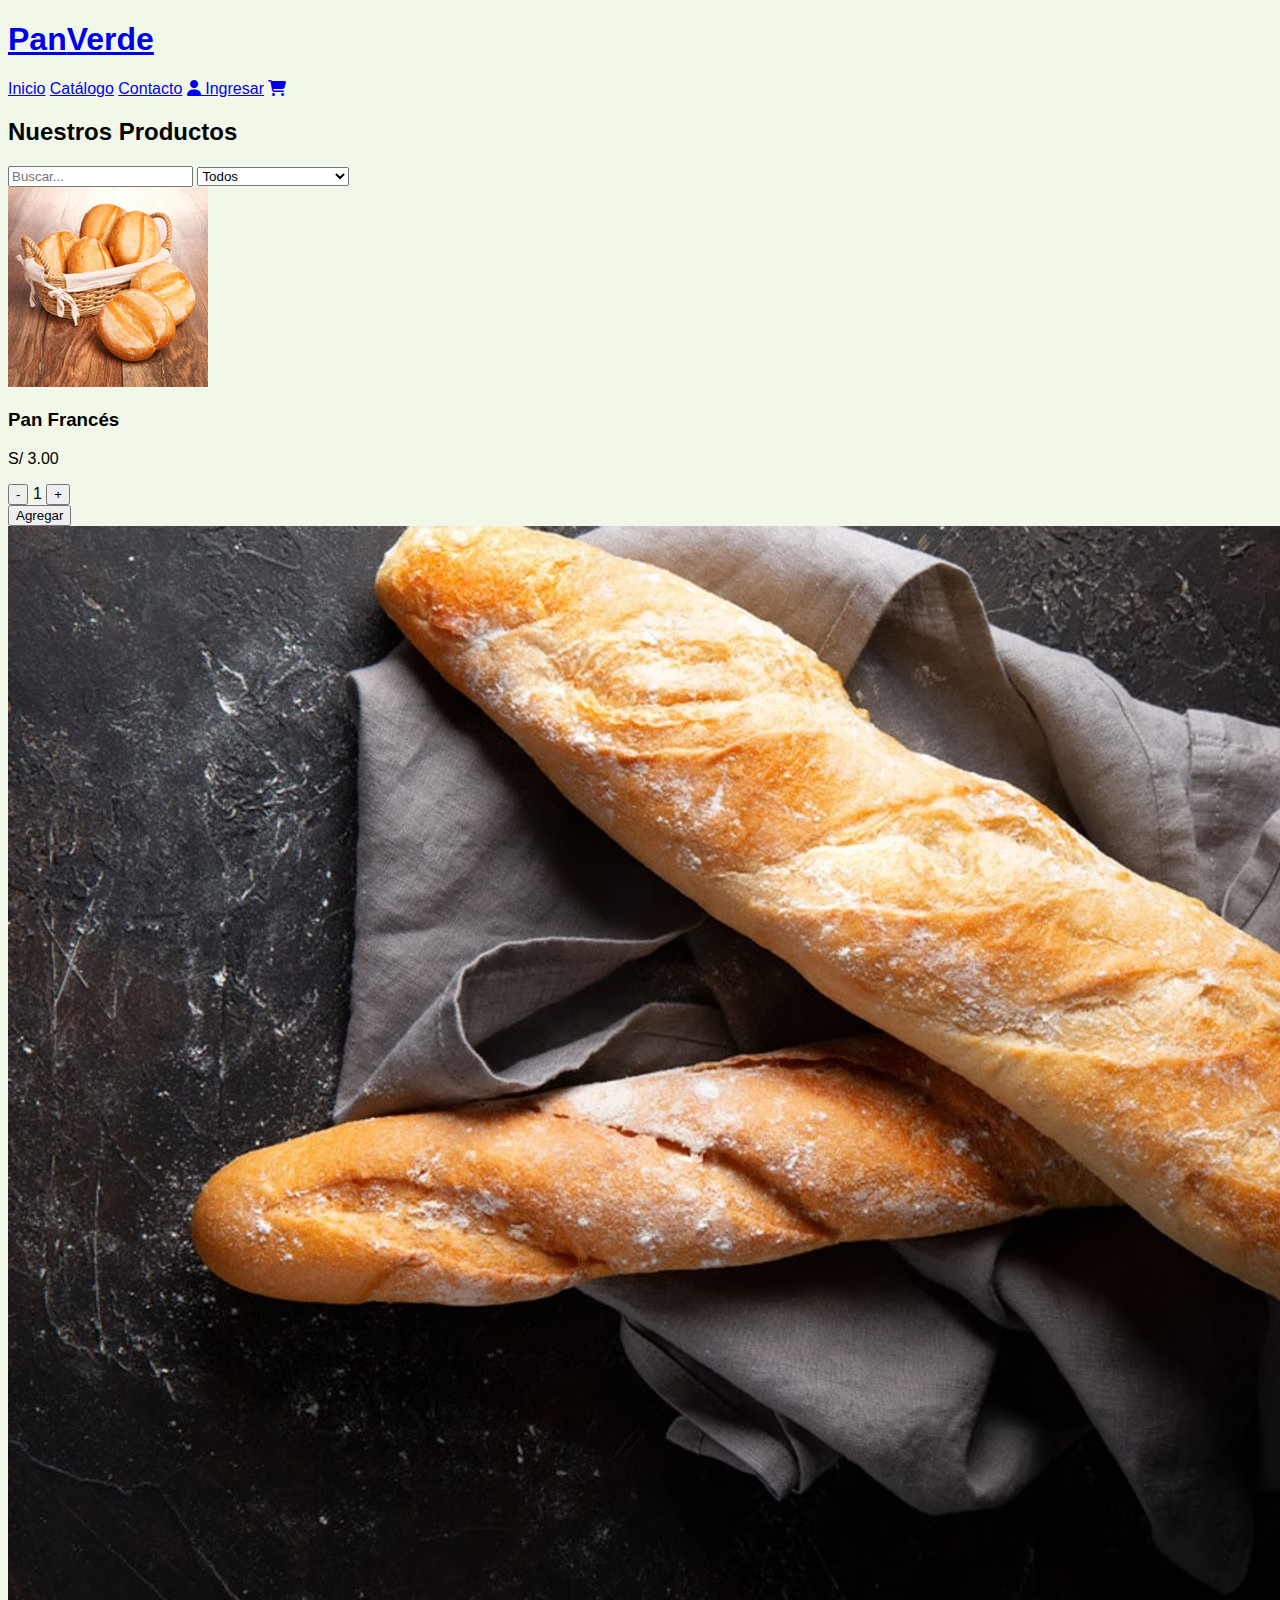
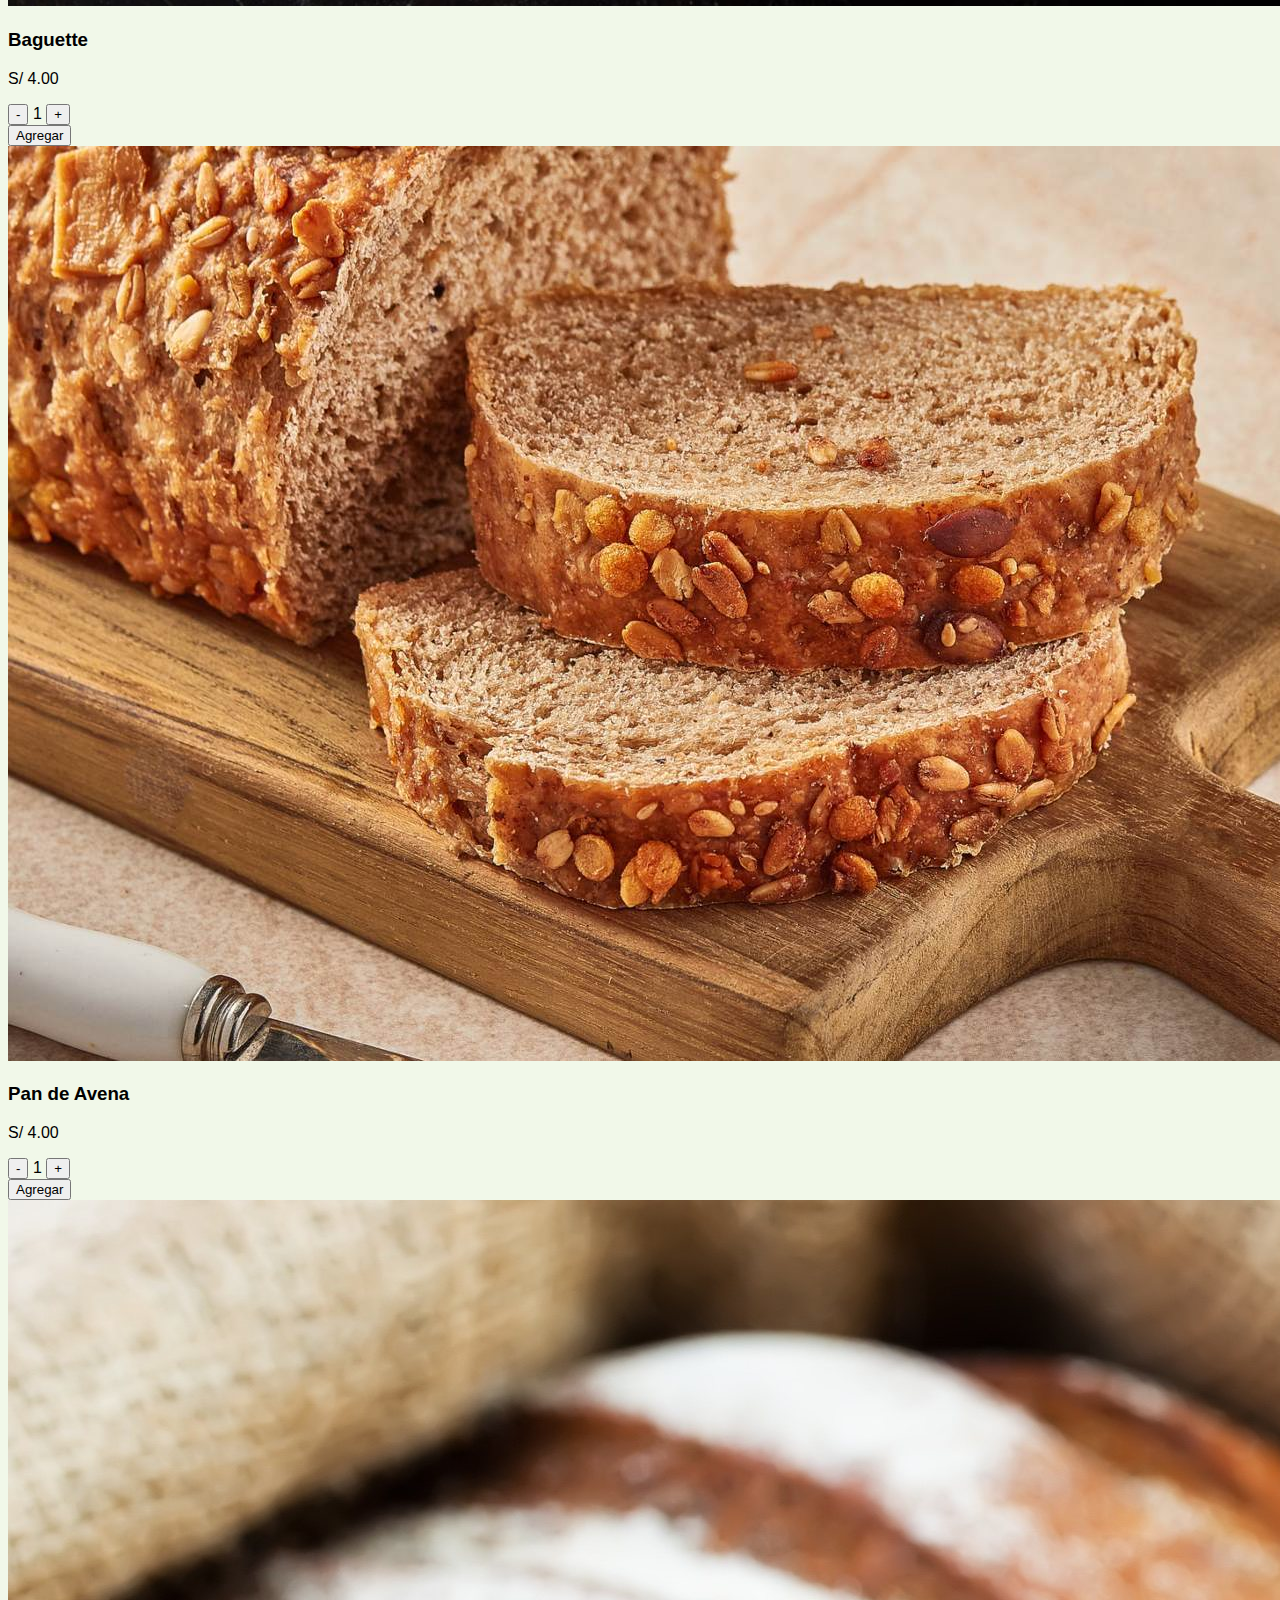
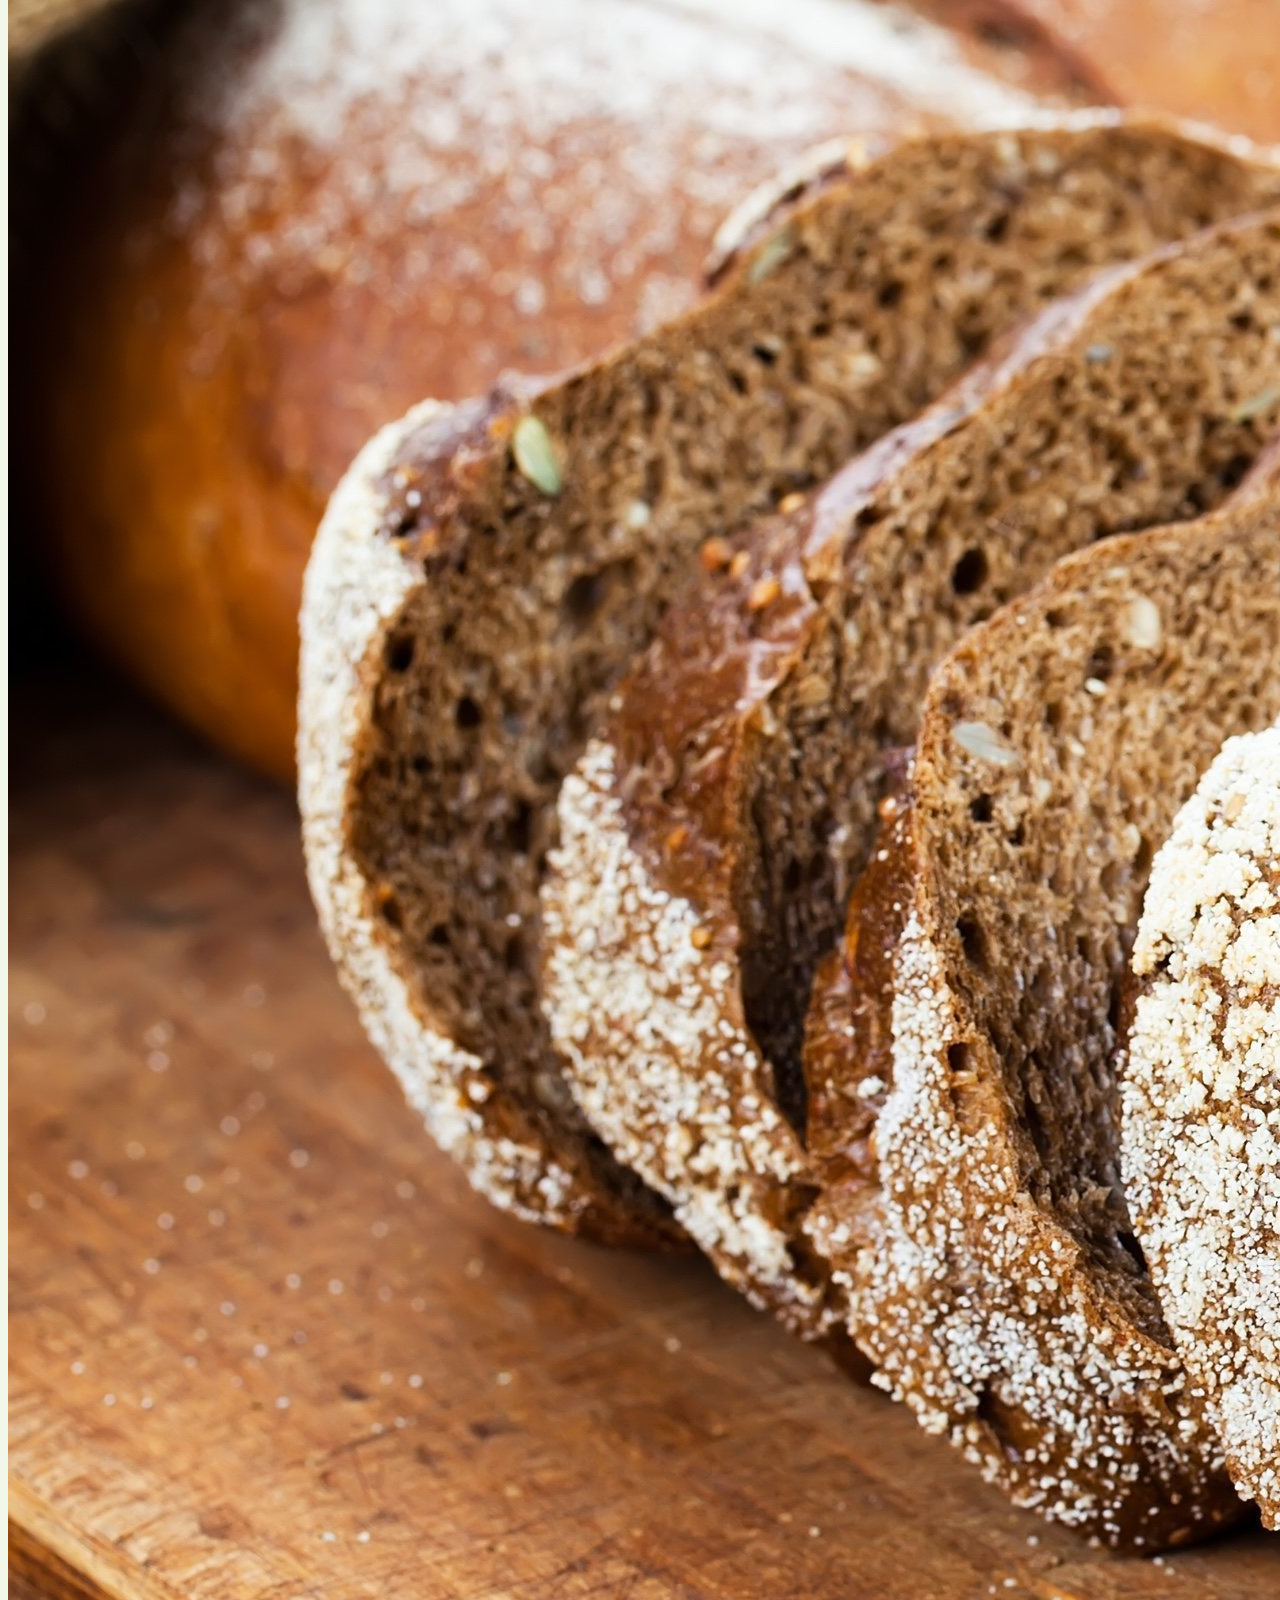
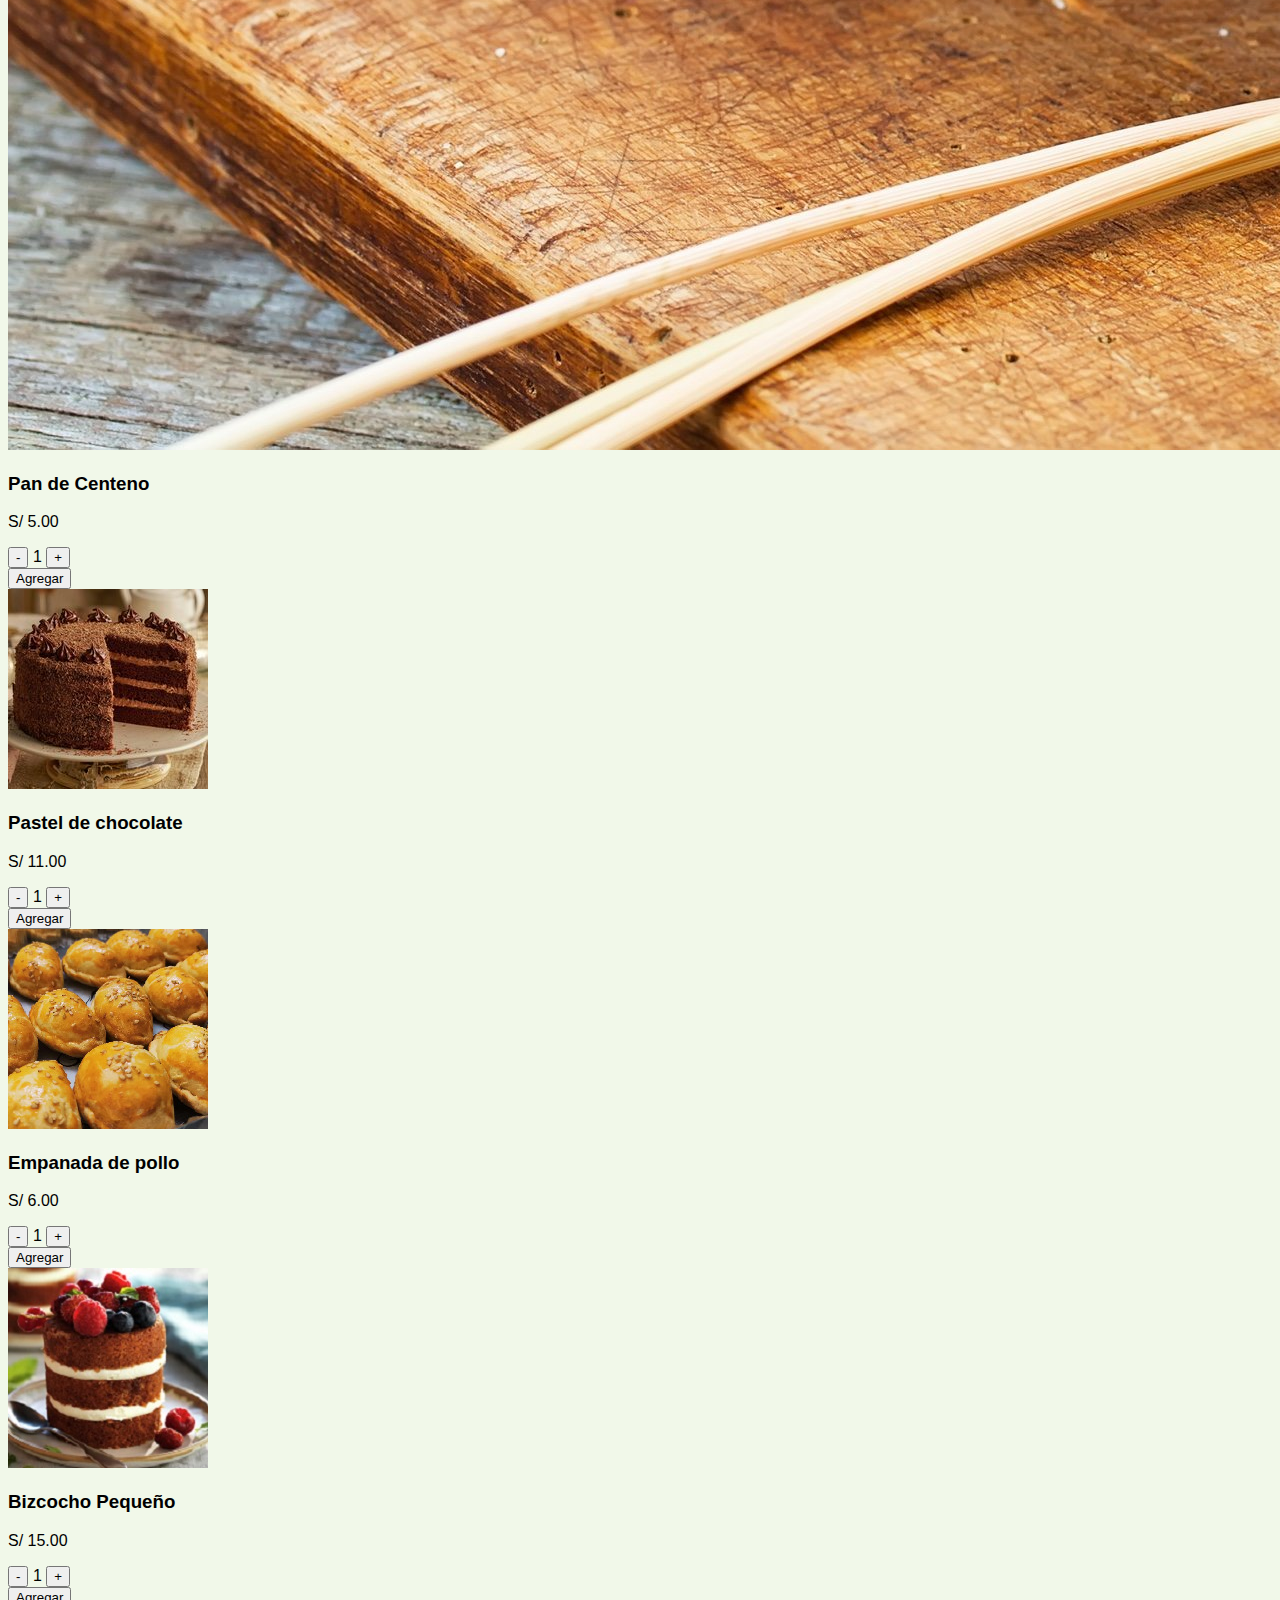
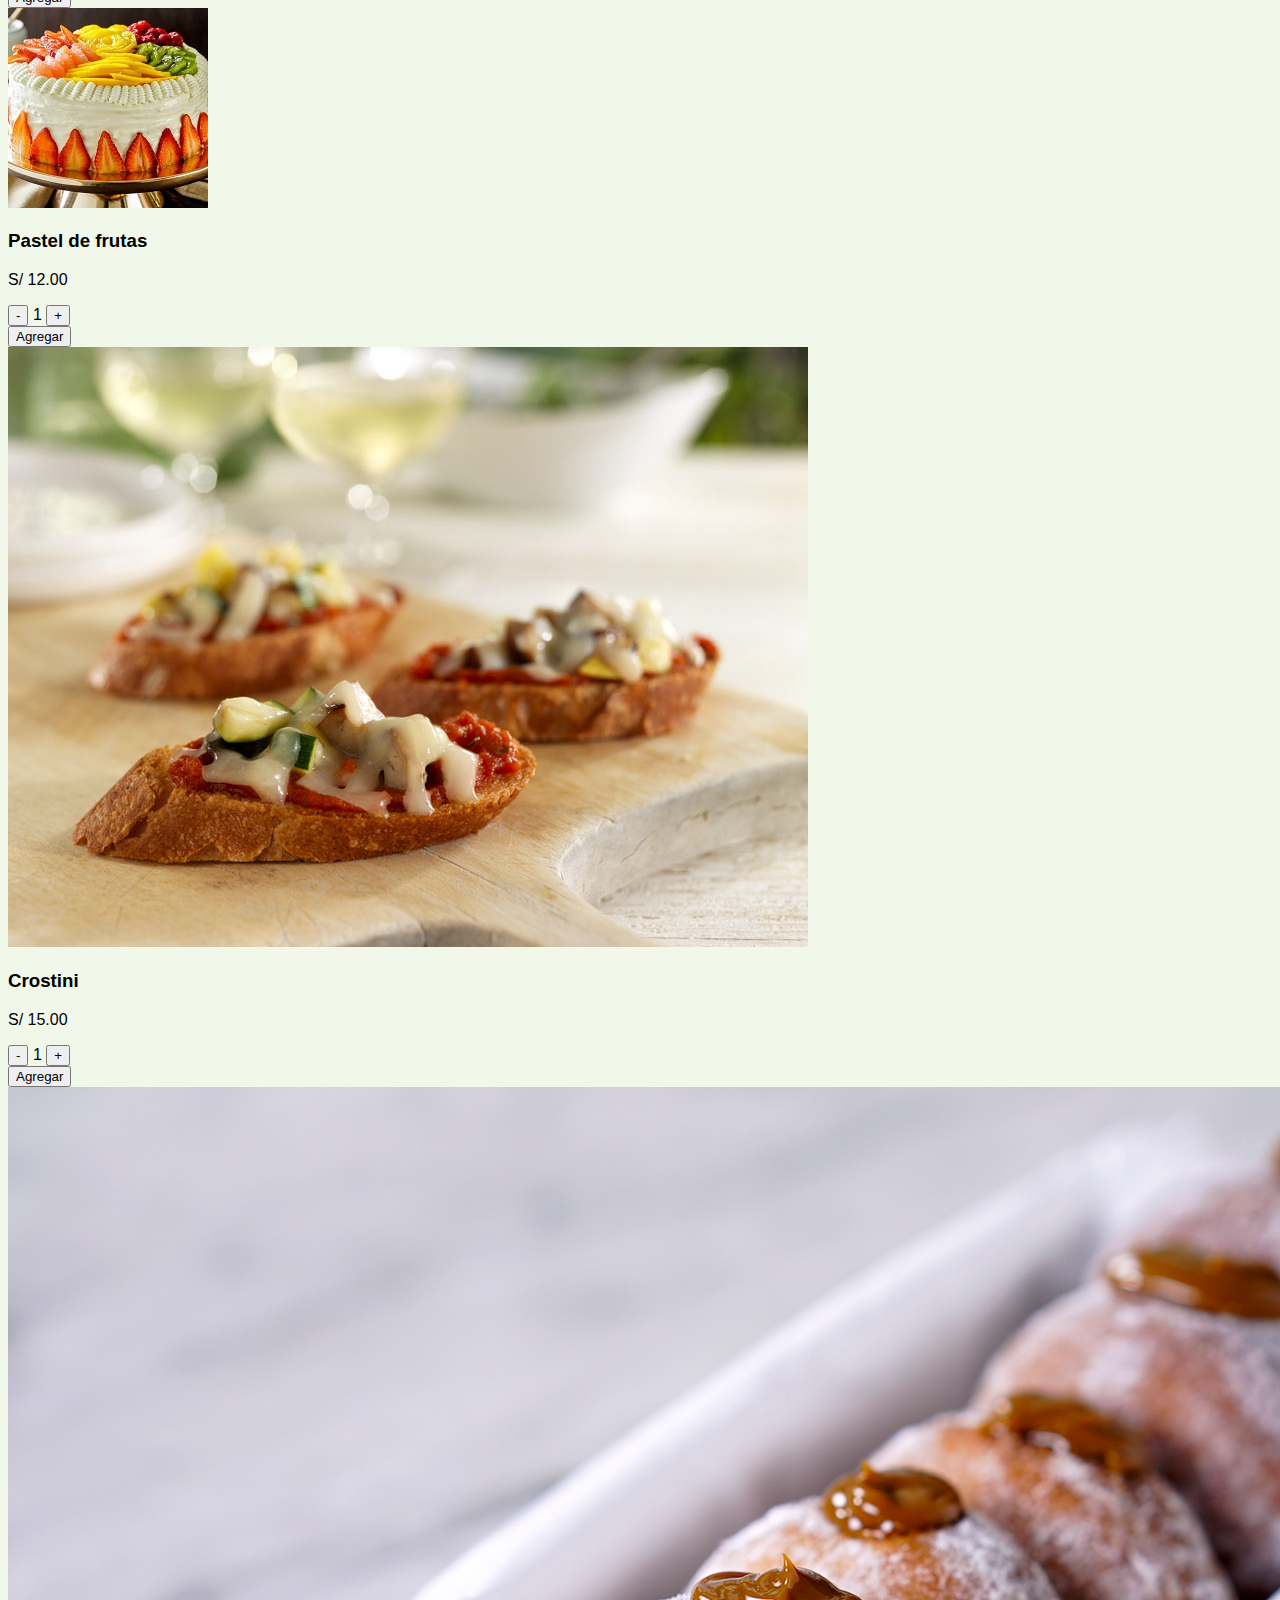
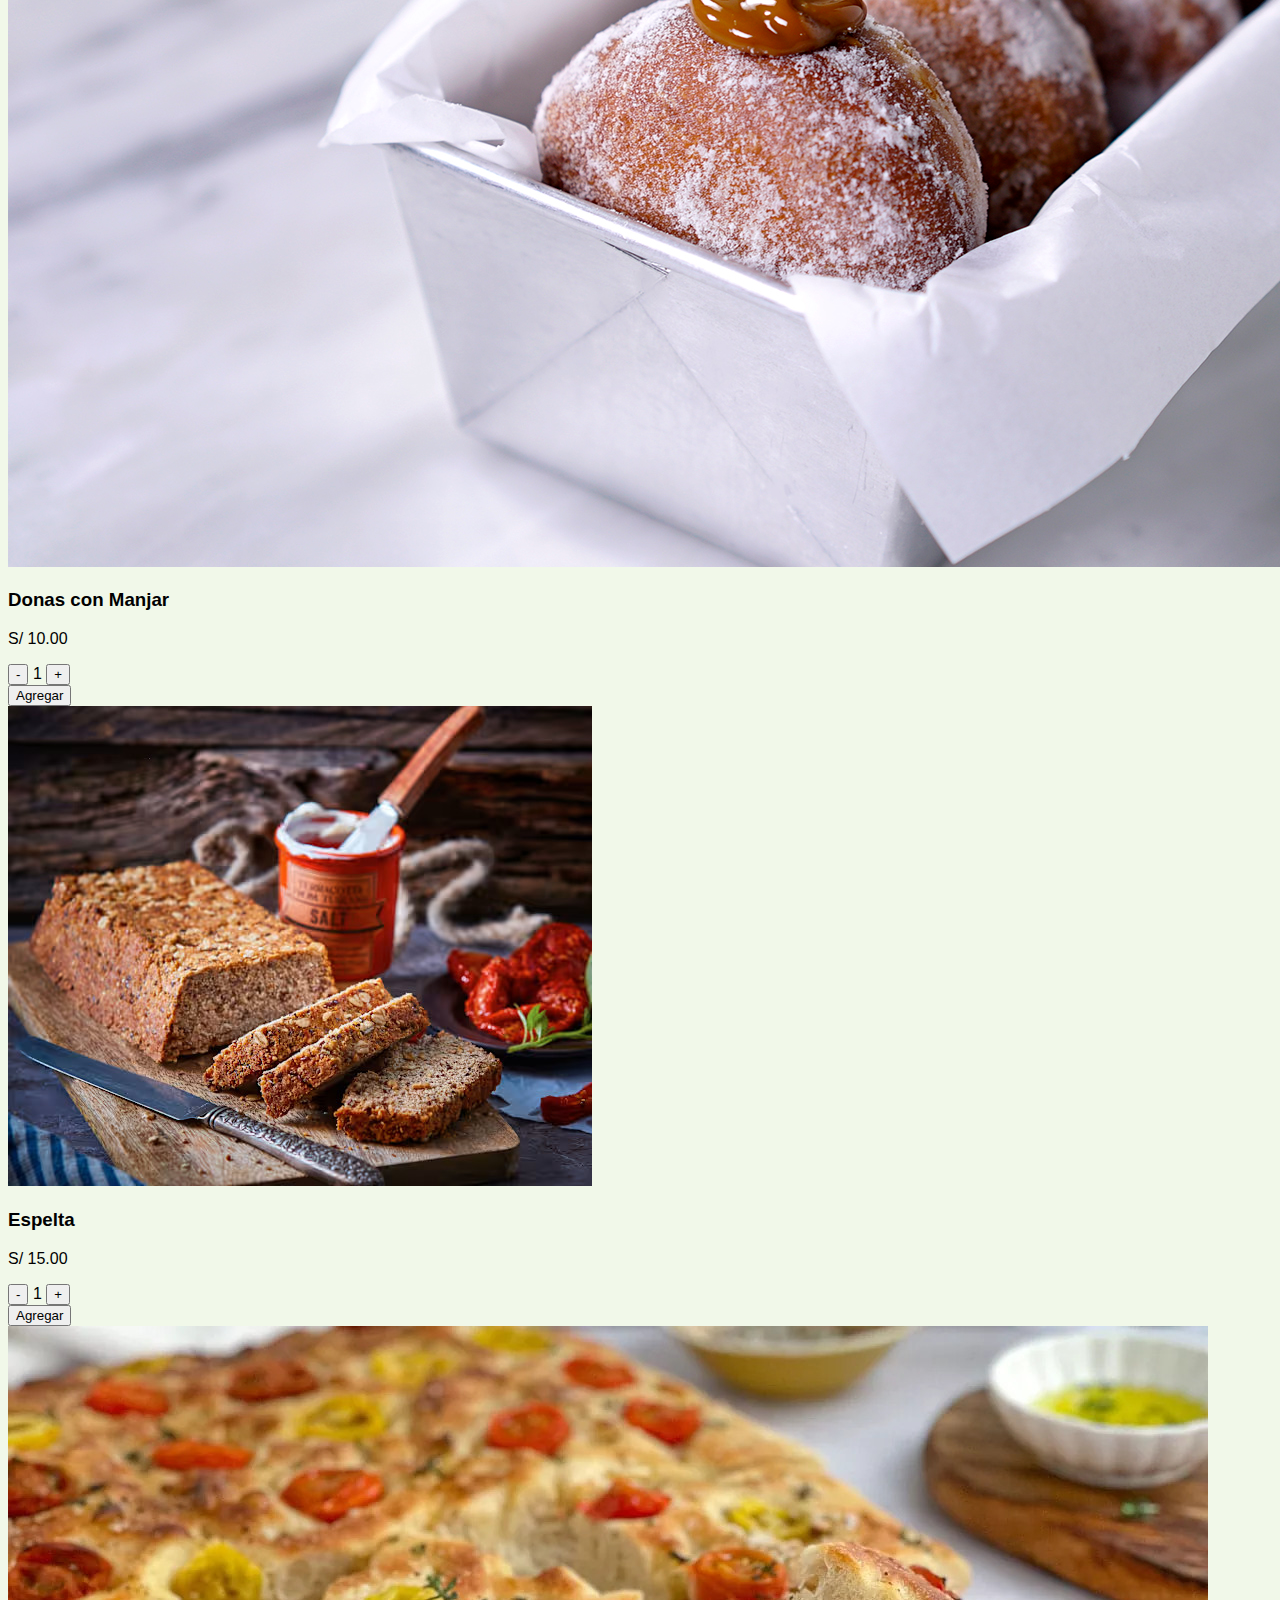
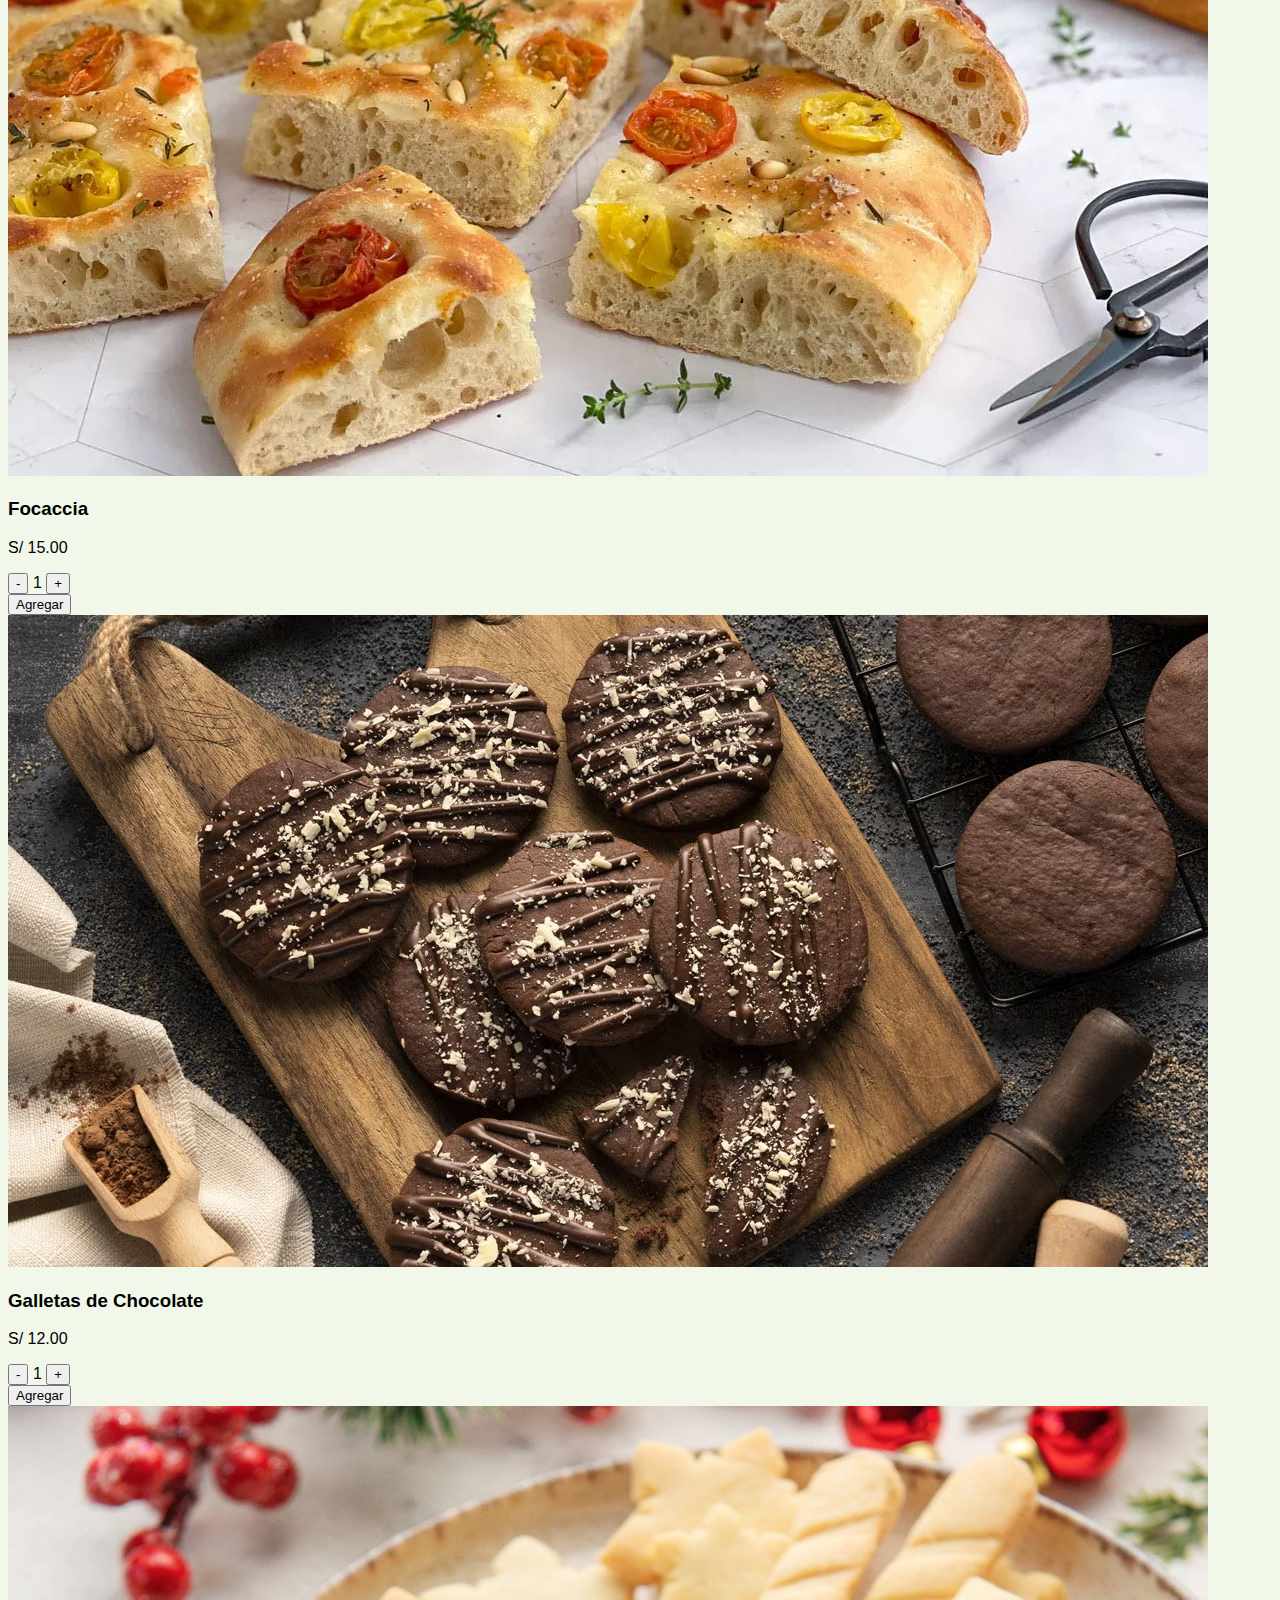
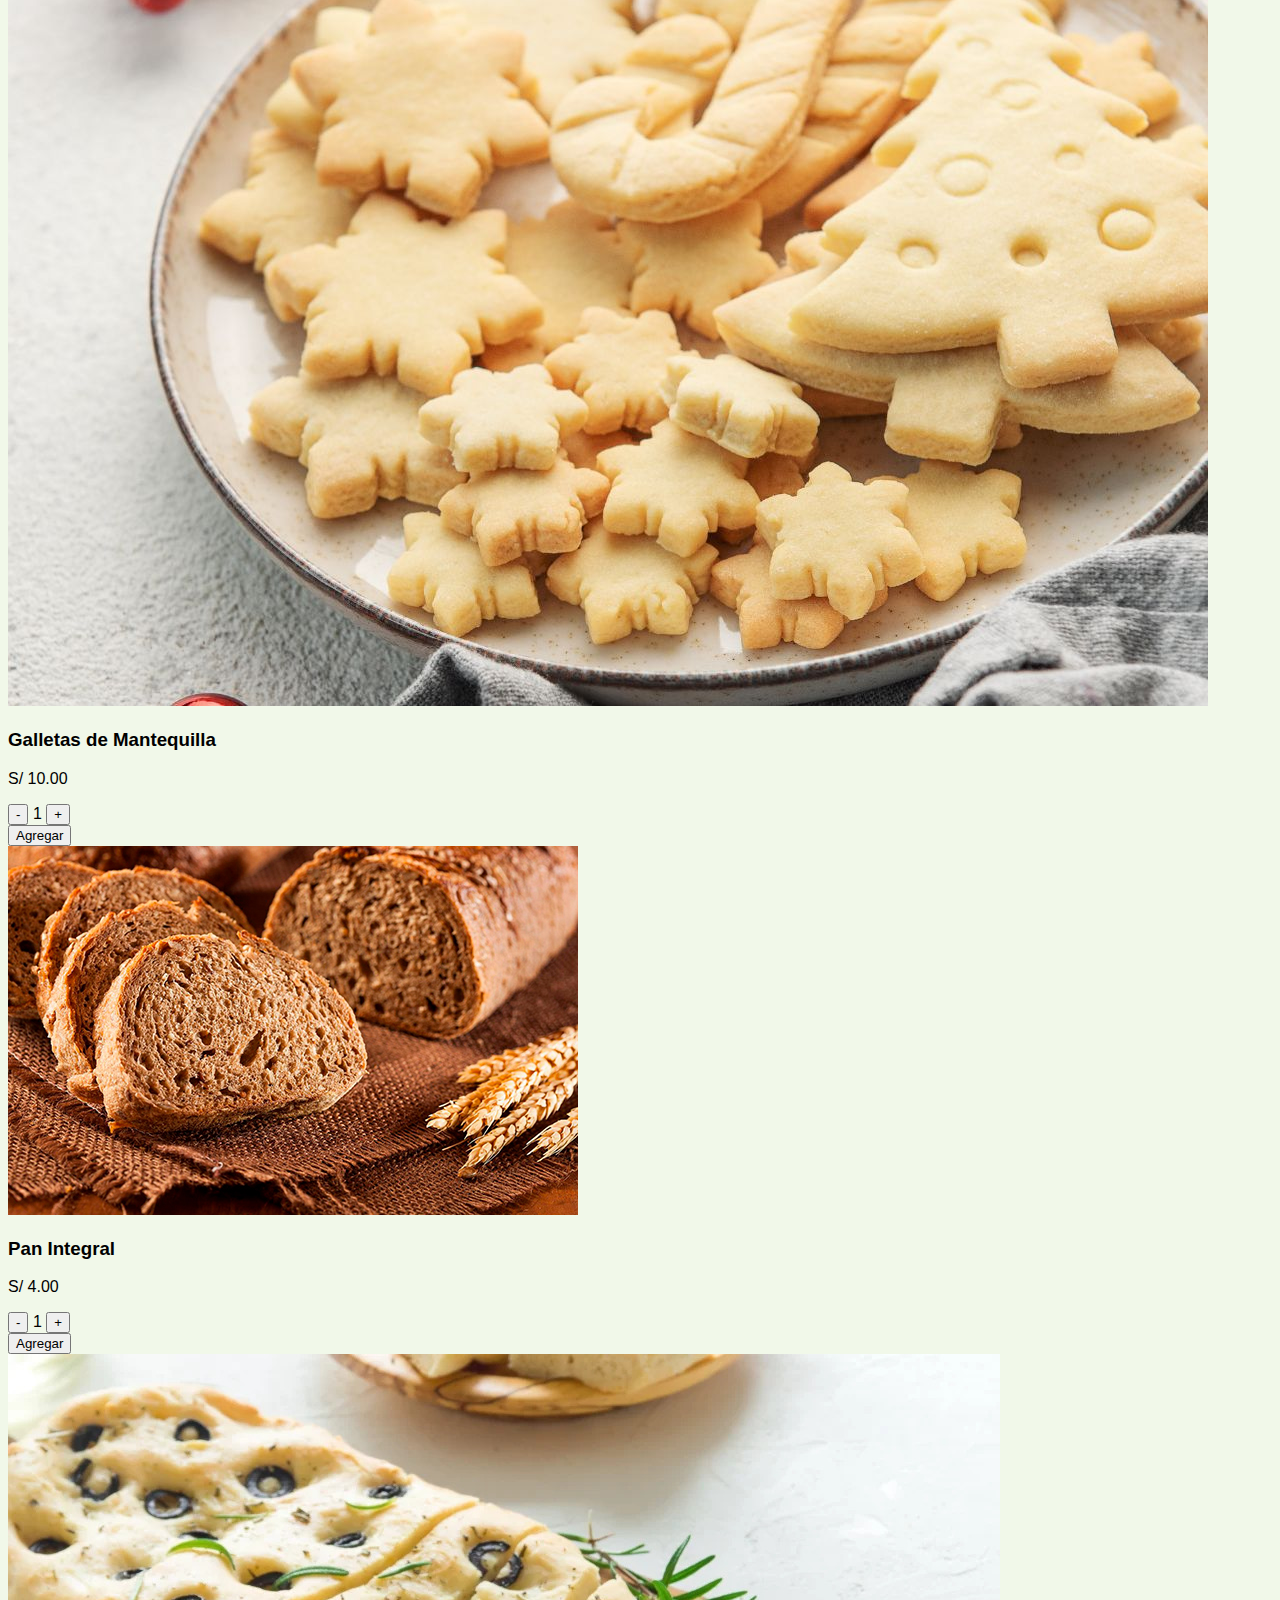
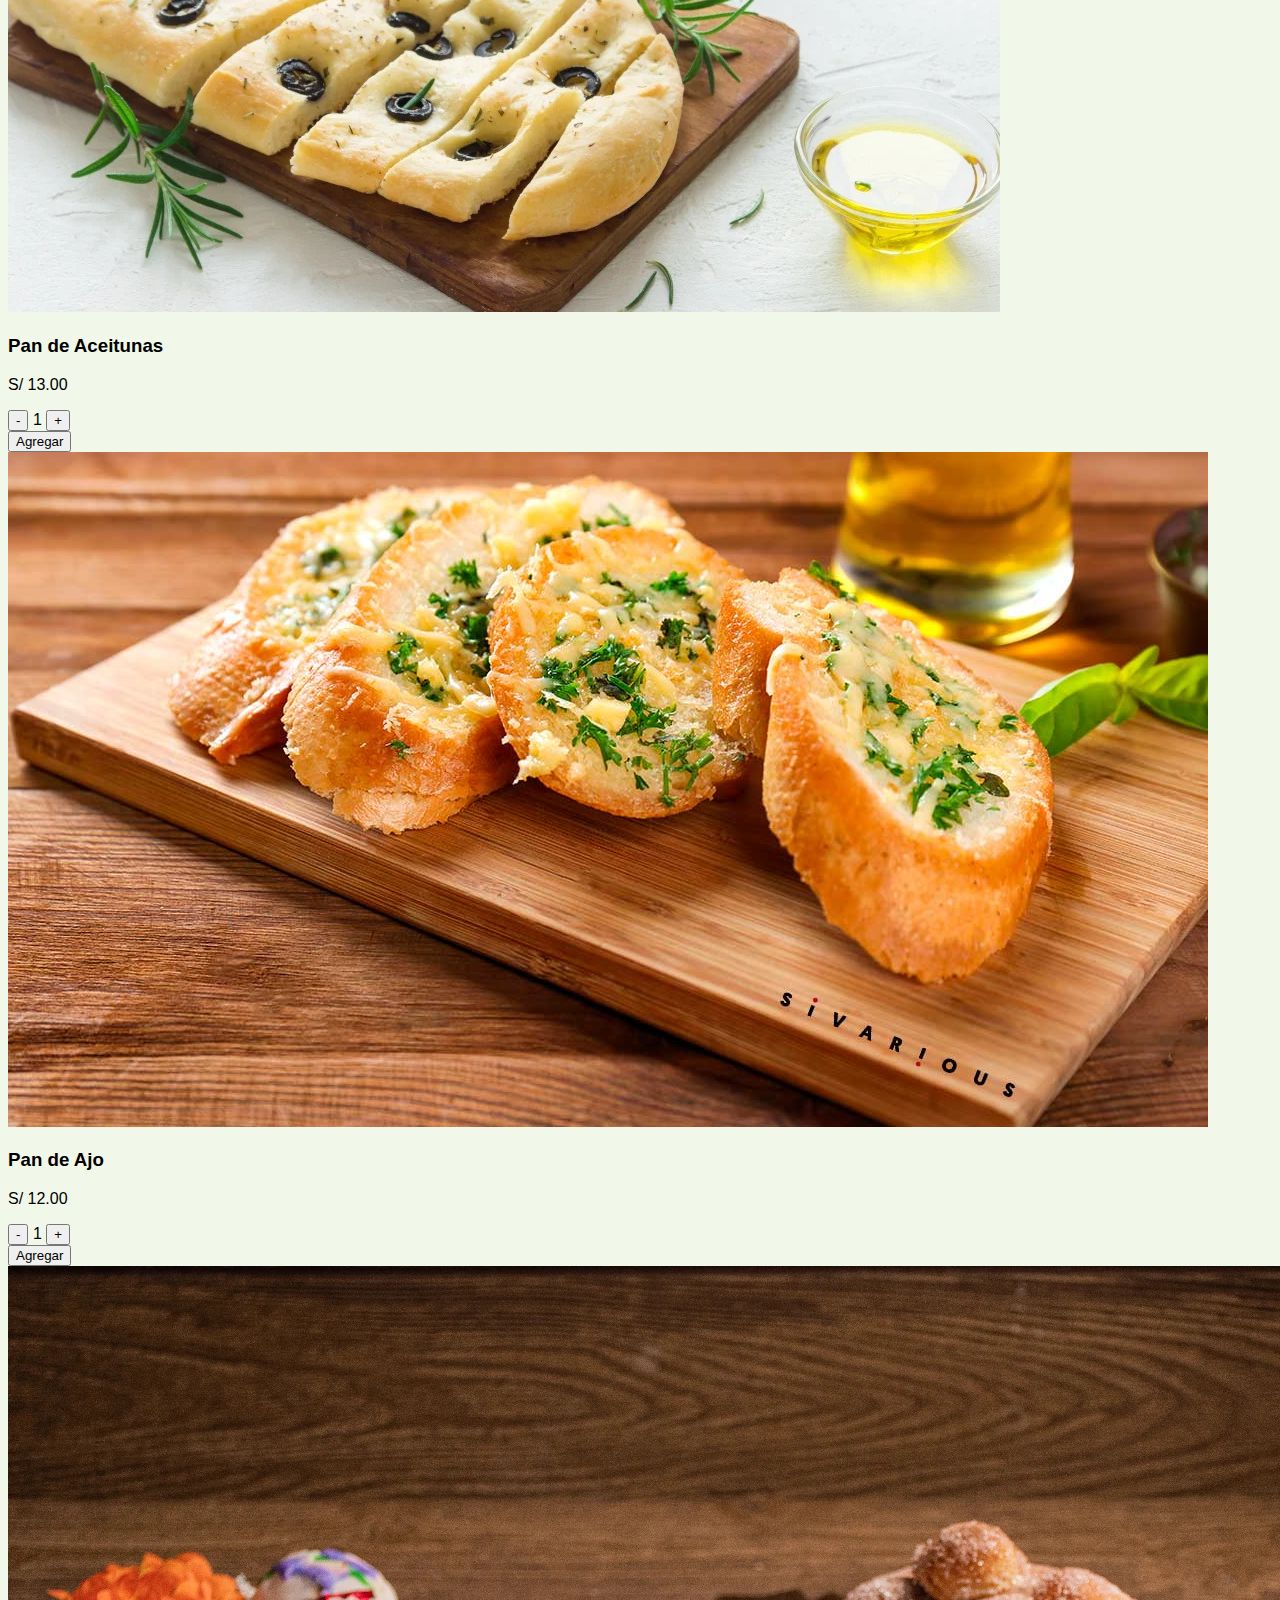
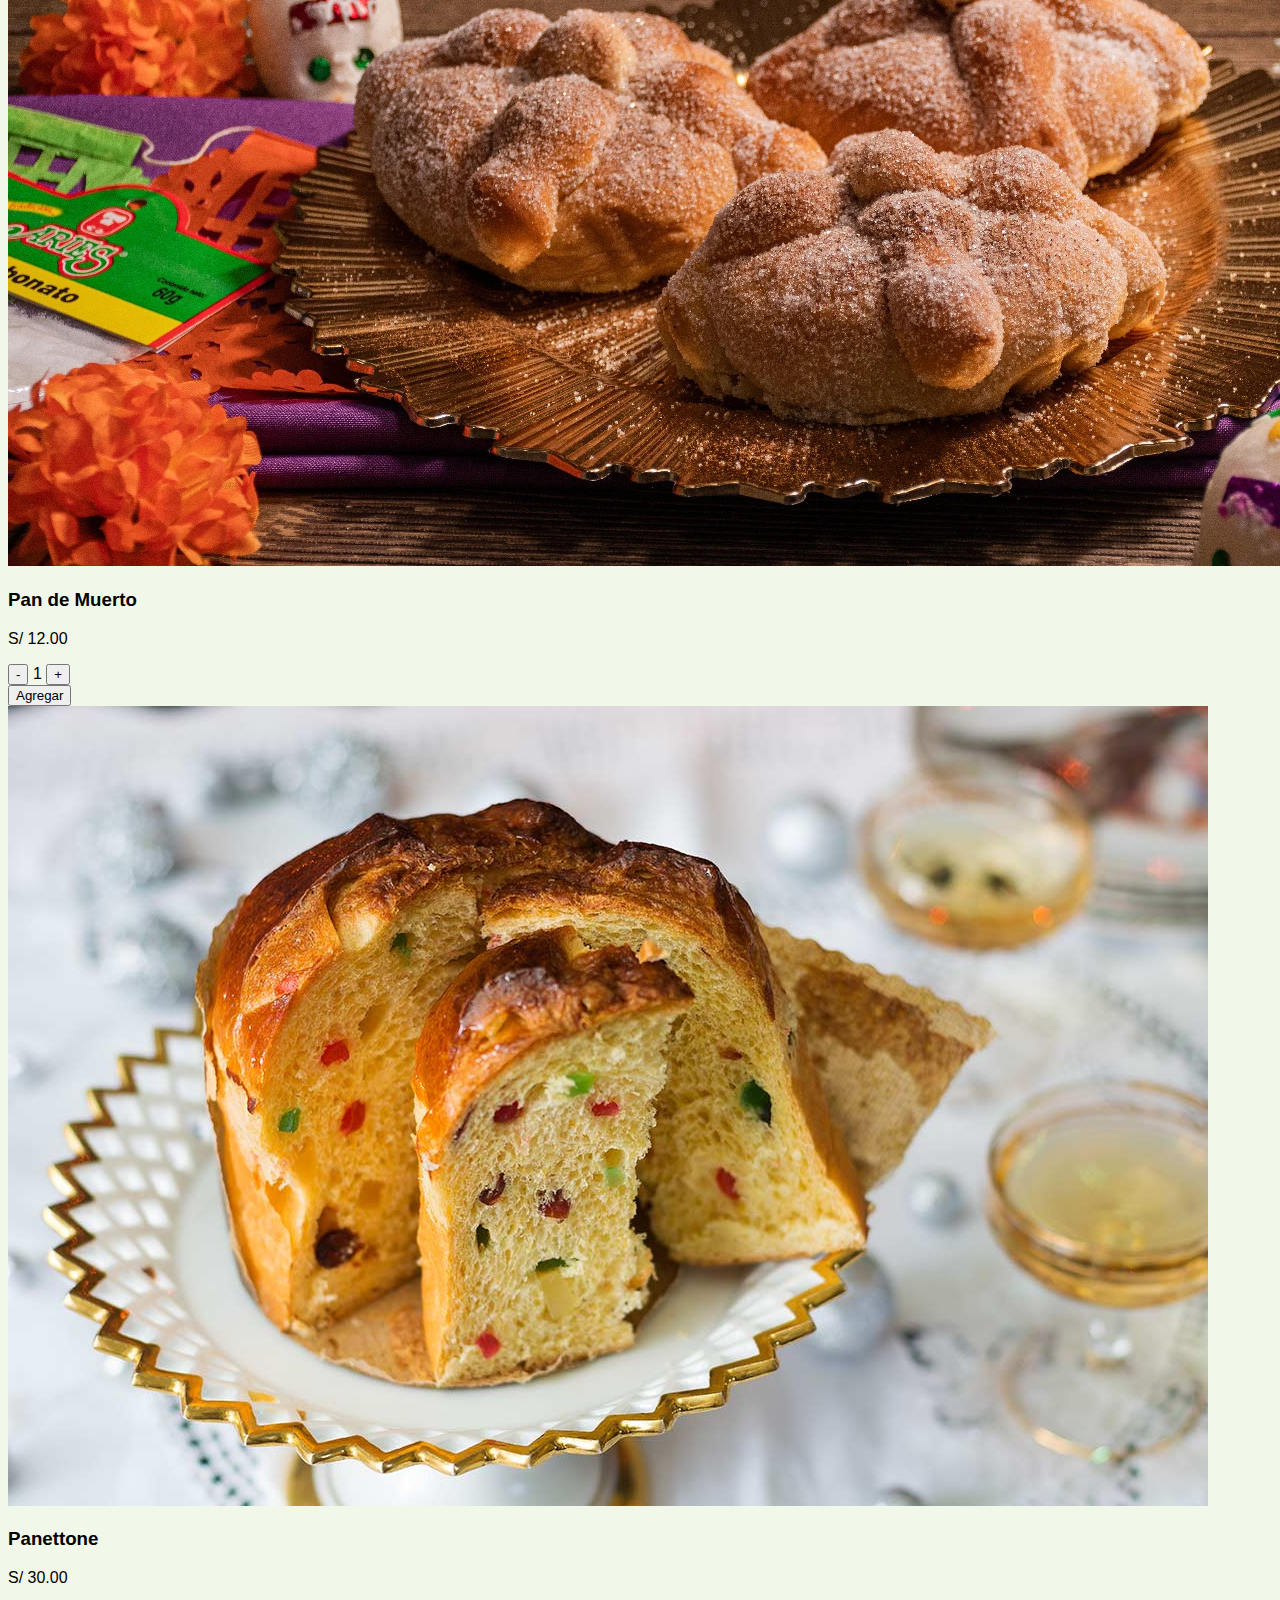
<file: index.html>
<!DOCTYPE html>
<html lang="es">
<head>
    <meta charset="UTF-8">
    <meta name="viewport" content="width=device-width, initial-scale=1.0">
    <title>PanVerde | Panadería Ecológica</title>
    <link rel="stylesheet" href="css/styles.css">
    <link rel="stylesheet" href="https://cdnjs.cloudflare.com/ajax/libs/font-awesome/6.4.0/css/all.min.css">
</head>
<body>
    <!-- Header -->
    <header class="header">
        <div class="container">
            <a href="index.html" class="logo">
                <h1>Pan<span>Verde</span></h1>
            </a>
            <nav class="navbar">
                <a href="#inicio">Inicio</a>
                <a href="#catalogo">Catálogo</a>
                <a href="#contacto">Contacto</a>
                <a href="login.html" class="btn-login"><i class="fas fa-user"></i> Ingresar</a>
                <a href="carrito.html" class="btn-carrito"><i class="fas fa-shopping-cart"></i> <span id="contador-carrito">0</span></a>
            </nav>
        </div>
    </header>

    <!-- Catálogo de Productos -->
    <section class="catalogo" id="catalogo">
        <div class="container">
            <h2>Nuestros Productos</h2>
            <div class="filtros">
                <input type="text" id="buscador" placeholder="Buscar...">
                <select id="filtro-categoria">
                    <option value="todos">Todos</option>
                    <option value="tradicional">Panadería Tradicional</option>
                    <option value="integral">Panadería Integral</option>
                    <option value="dulce">Panadería Dulce</option>
                    <option value="especial">Productos Especiales</option>
                </select>
            </div>
            <div class="grid-productos" id="grid-productos">
                <!-- Productos se cargarán dinámicamente con JS -->
            </div>
        </div>
    </section>

    <!-- Footer -->
    <footer class="footer">
        <div class="container">
            <p>&copy; 2023 PanVerde - Panadería Ecológica</p>
        </div>
    </footer>

    <script src="js/main.js"></script>
    <script src="js/helpers.js"></script>
</body>
</html>
</file>
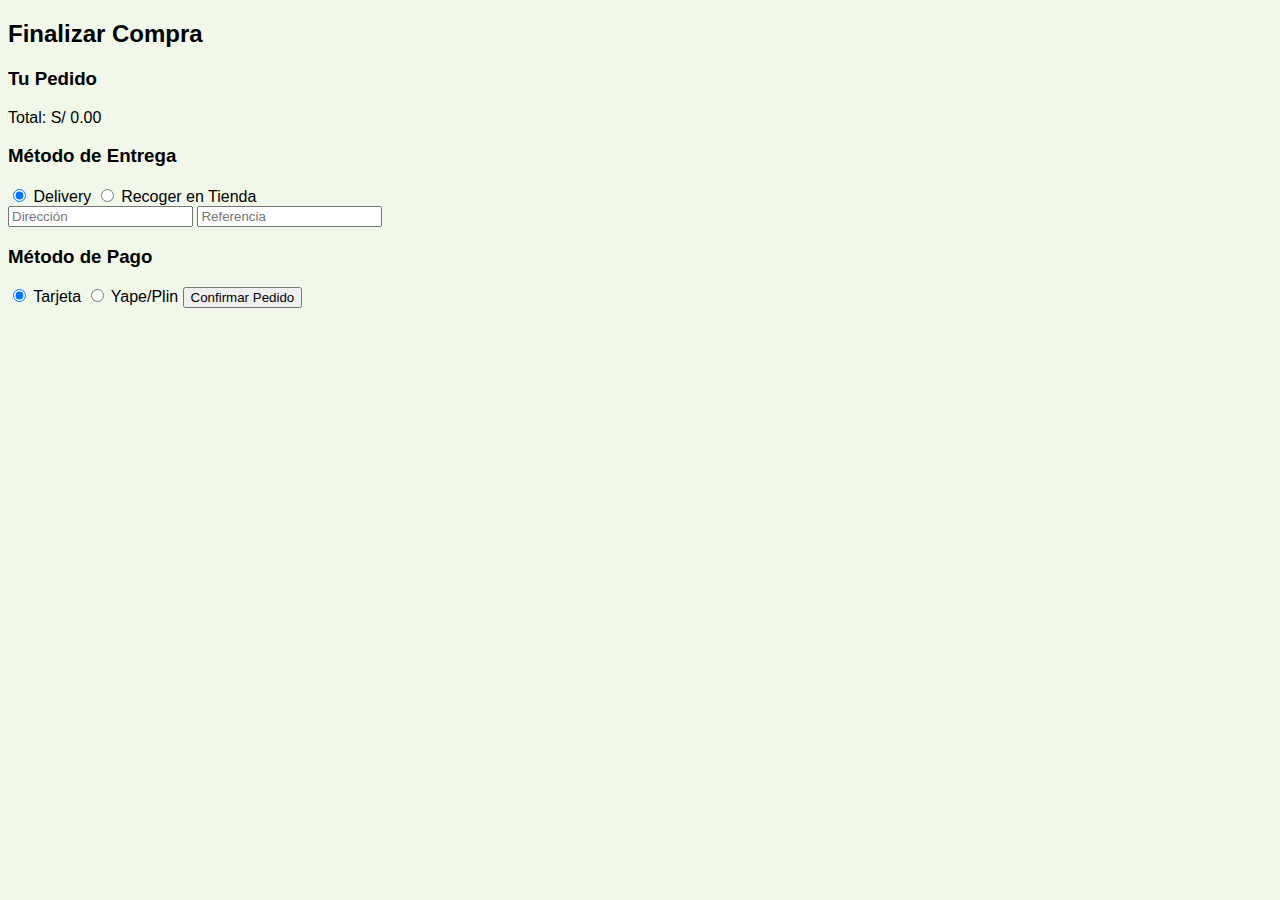
<file: checkout.html>
<!DOCTYPE html>
<html lang="es">
<head>
  <meta charset="UTF-8">
  <title>Checkout | Panadería Verde</title>
  <link rel="stylesheet" href="css/styles.css">
</head>
<body>
  <header class="header">
    <!-- Mismo header que index.html -->
  </header>

  <main class="container checkout">
    <h2>Finalizar Compra</h2>
    
    <div class="resumen-pedido">
      <h3>Tu Pedido</h3>
      <div id="resumen-productos">
        <!-- JS cargará los productos del carrito aquí -->
      </div>
      <p class="total">Total: <span id="total-checkout">S/ 0.00</span></p>
    </div>

    <form id="checkout-form">
      <h3>Método de Entrega</h3>
      <label>
        <input type="radio" name="entrega" value="delivery" checked> Delivery
      </label>
      <label>
        <input type="radio" name="entrega" value="recoger"> Recoger en Tienda
      </label>
      
      <div id="delivery-fields">
        <input type="text" placeholder="Dirección" required>
        <input type="text" placeholder="Referencia">
      </div>

      <h3>Método de Pago</h3>
      <label>
        <input type="radio" name="metodo-pago" value="tarjeta" checked> Tarjeta
      </label>
      <label>
        <input type="radio" name="metodo-pago" value="yape"> Yape/Plin
      </label>
      
      <button type="submit" class="btn-confirmar">Confirmar Pedido</button>
    </form>
  </main>

  <script src="js/carrito.js"></script>
  <script src="js/checkout.js"></script>
  <script>
    // Cargar carrito en checkout
    const carrito = new Carrito();
    const resumen = document.getElementById('resumen-productos');
    
    if (resumen) {
      resumen.innerHTML = carrito.items.map(item => `
        <div class="item-checkout">
          <p>${item.nombre} - ${formatPrice(item.precio)}</p>
        </div>
      `).join('');
      
      document.getElementById('total-checkout').textContent = formatPrice(carrito.calcularTotal());
    }
  </script>
</body>
</html>
</file>
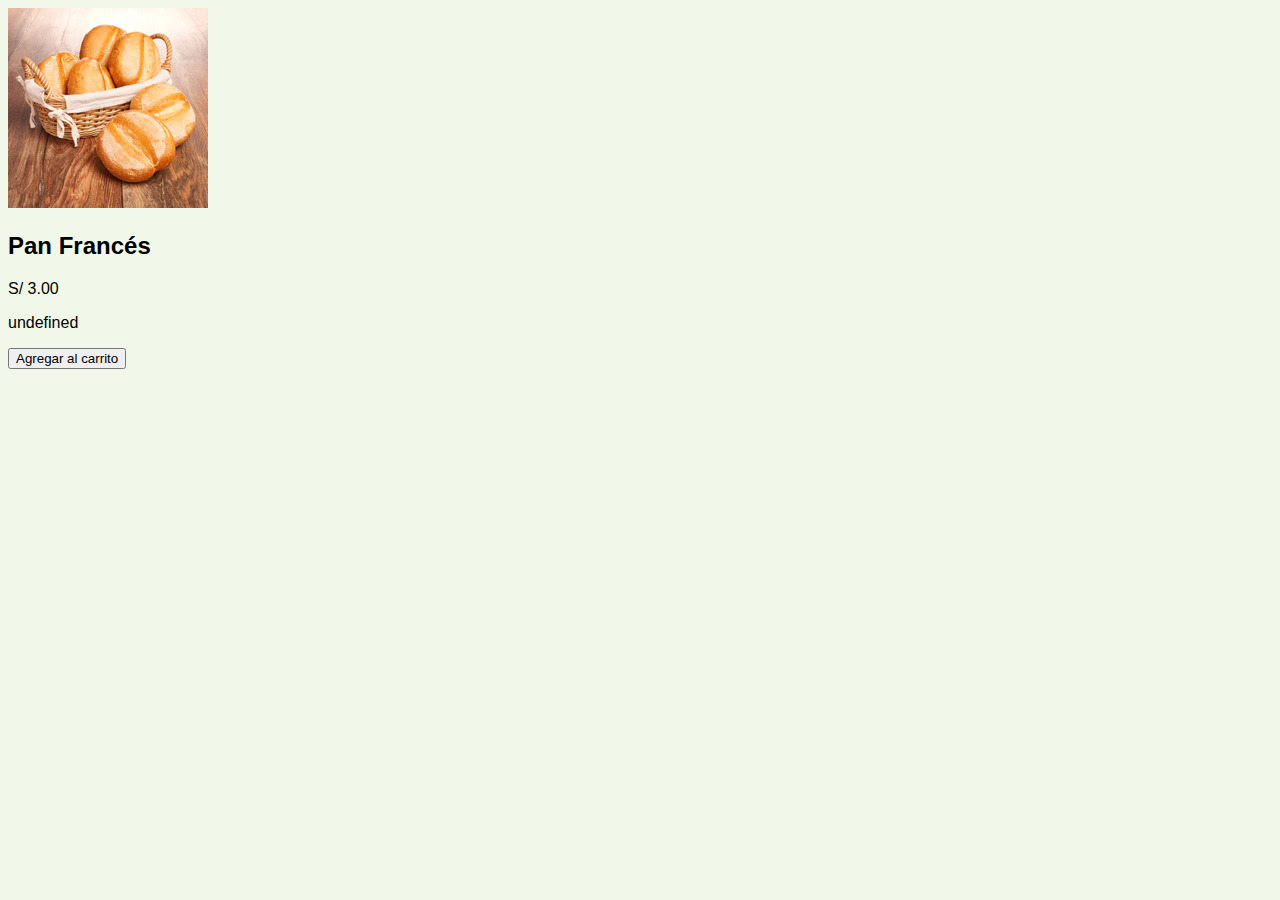
<file: producto.html>
<!DOCTYPE html>
<html lang="es">
<head>
  <meta charset="UTF-8">
  <title>Detalle Producto | Panadería Verde</title>
  <link rel="stylesheet" href="css/styles.css">
</head>
<body>
  <header class="header">
    <!-- Mismo header que index.html -->
  </header>

  <main class="container producto-detalle">
    <div id="producto-detalle-container">
      <!-- JS cargará aquí los detalles -->
    </div>
  </main>

  <script src="js/main.js"></script>
  <script>
    // Obtén el ID del producto de la URL
    const urlParams = new URLSearchParams(window.location.search);
    const productId = urlParams.get('id');
    
    // Busca el producto en el array de productos (de main.js)
    const producto = productos.find(p => p.id == productId);
    
    if (producto) {
      document.getElementById('producto-detalle-container').innerHTML = `
        <img src="${producto.imagen}" alt="${producto.nombre}">
        <h2>${producto.nombre}</h2>
        <p class="precio">${formatPrice(producto.precio)}</p>
        <p>${producto.descripcion}</p>
        <button class="btn-agregar" data-id="${producto.id}">Agregar al carrito</button>
      `;
    }
  </script>
</body>
</html>
</file>
<file: css/styles.css>
:root {
    --verde-primario: #4CAF50;
    --verde-oscuro: #2E7D32;
    --fondo: #F1F8E9;
  }
  body {
    font-family: 'Arial', sans-serif;
    background: var(--fondo);
  }
</file>
